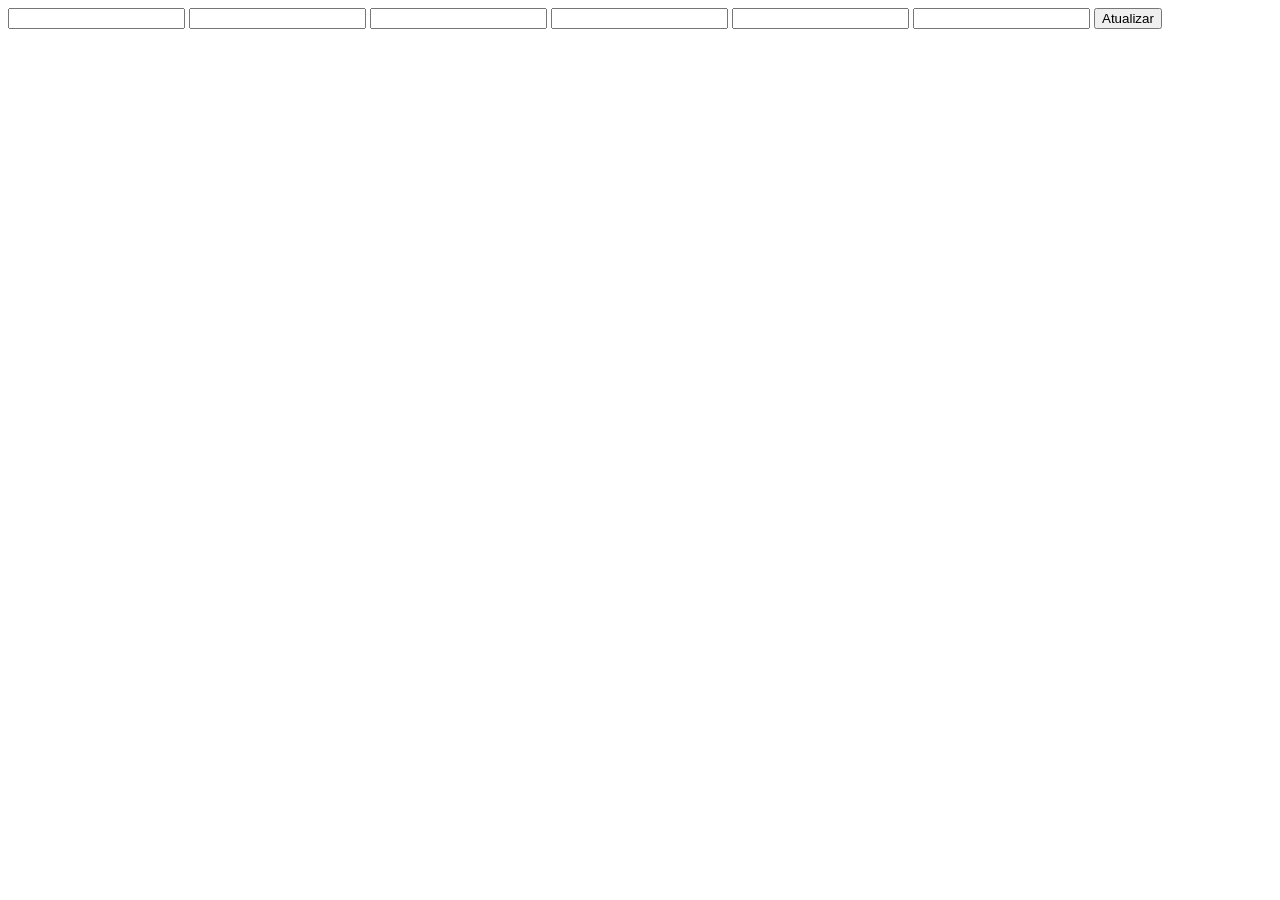
<file: editar.html>
<!DOCTYPE html>
<html lang="pt-BR">
<head>
    <meta charset="UTF-8">
    <meta name="viewport" content="width=device-width, initial-scale=1.0">
    <title>Editar - DoaFácil</title>
</head>
<body>
    <form id="formEditar">

    <input name="nome">
    <input name="valor">
    <input name="descricao">
    <input name="fornecedor">
    <input name="email">
    <input name="telefone">

    <button type="submit">Atualizar</button>

</form>

<script>
const id = new URLSearchParams(window.location.search).get('id');

document.getElementById('formEditar').action =
    `/editar/${id}`;
</script>
</body>
</html>
</file>
